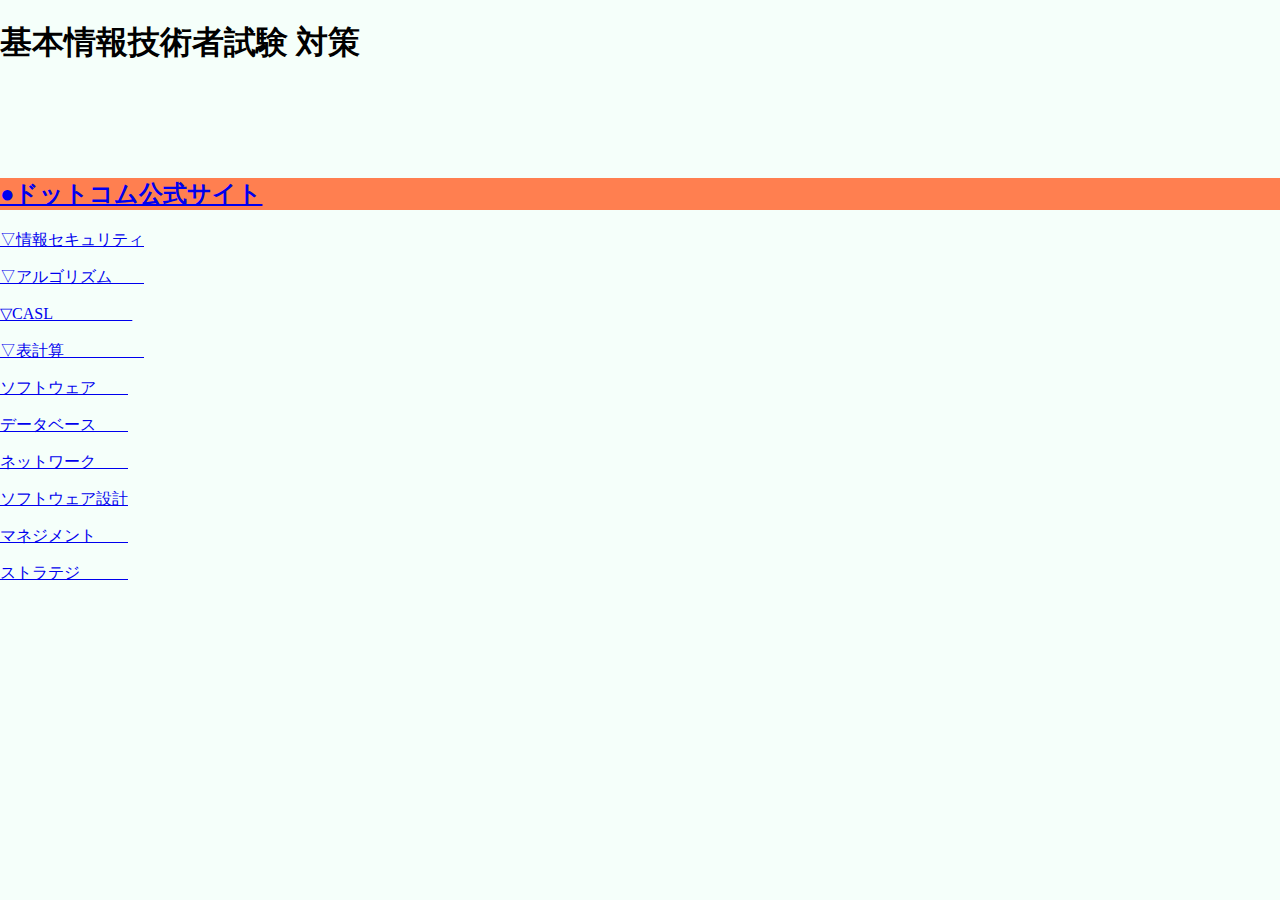
<file: index.html>
<!DOCTYPE html>
<html>
  <head>
    <base href="Test.html">
    <meta charset="utf-8">
    <title>FE 基本情報技術者試験までの記録</title>
    <link rel="stylesheet" type="text/css" href="style.css">
    <link rel="icon" href="favicon.ico">
   </head>
  <body> 
    <div>
      <h1>基本情報技術者試験 対策</h1>
      <a href="https://www.fe-siken.com/">
      <h2>●ドットコム公式サイト</h2></a>
      <a href="sec.html">
      <p>▽情報セキュリティ</p></a>
      <a href="alg.html">
      <p>▽アルゴリズム　　</p></a>
      <a href="casl.html">
      <p>▽CASL　　　　　</h2></a>
      <a href="hyo.html">
      <p>▽表計算　　　　　</p</a>
      <p>ソフトウェア　　</p>
      <p>データベース　　</p>
      <p>ネットワーク　　</p>
      <p>ソフトウェア設計</p>
      <p>マネジメント　　</p>
      <p>ストラテジ　　　</p>
    </div>
  </body>
</html>
</file>
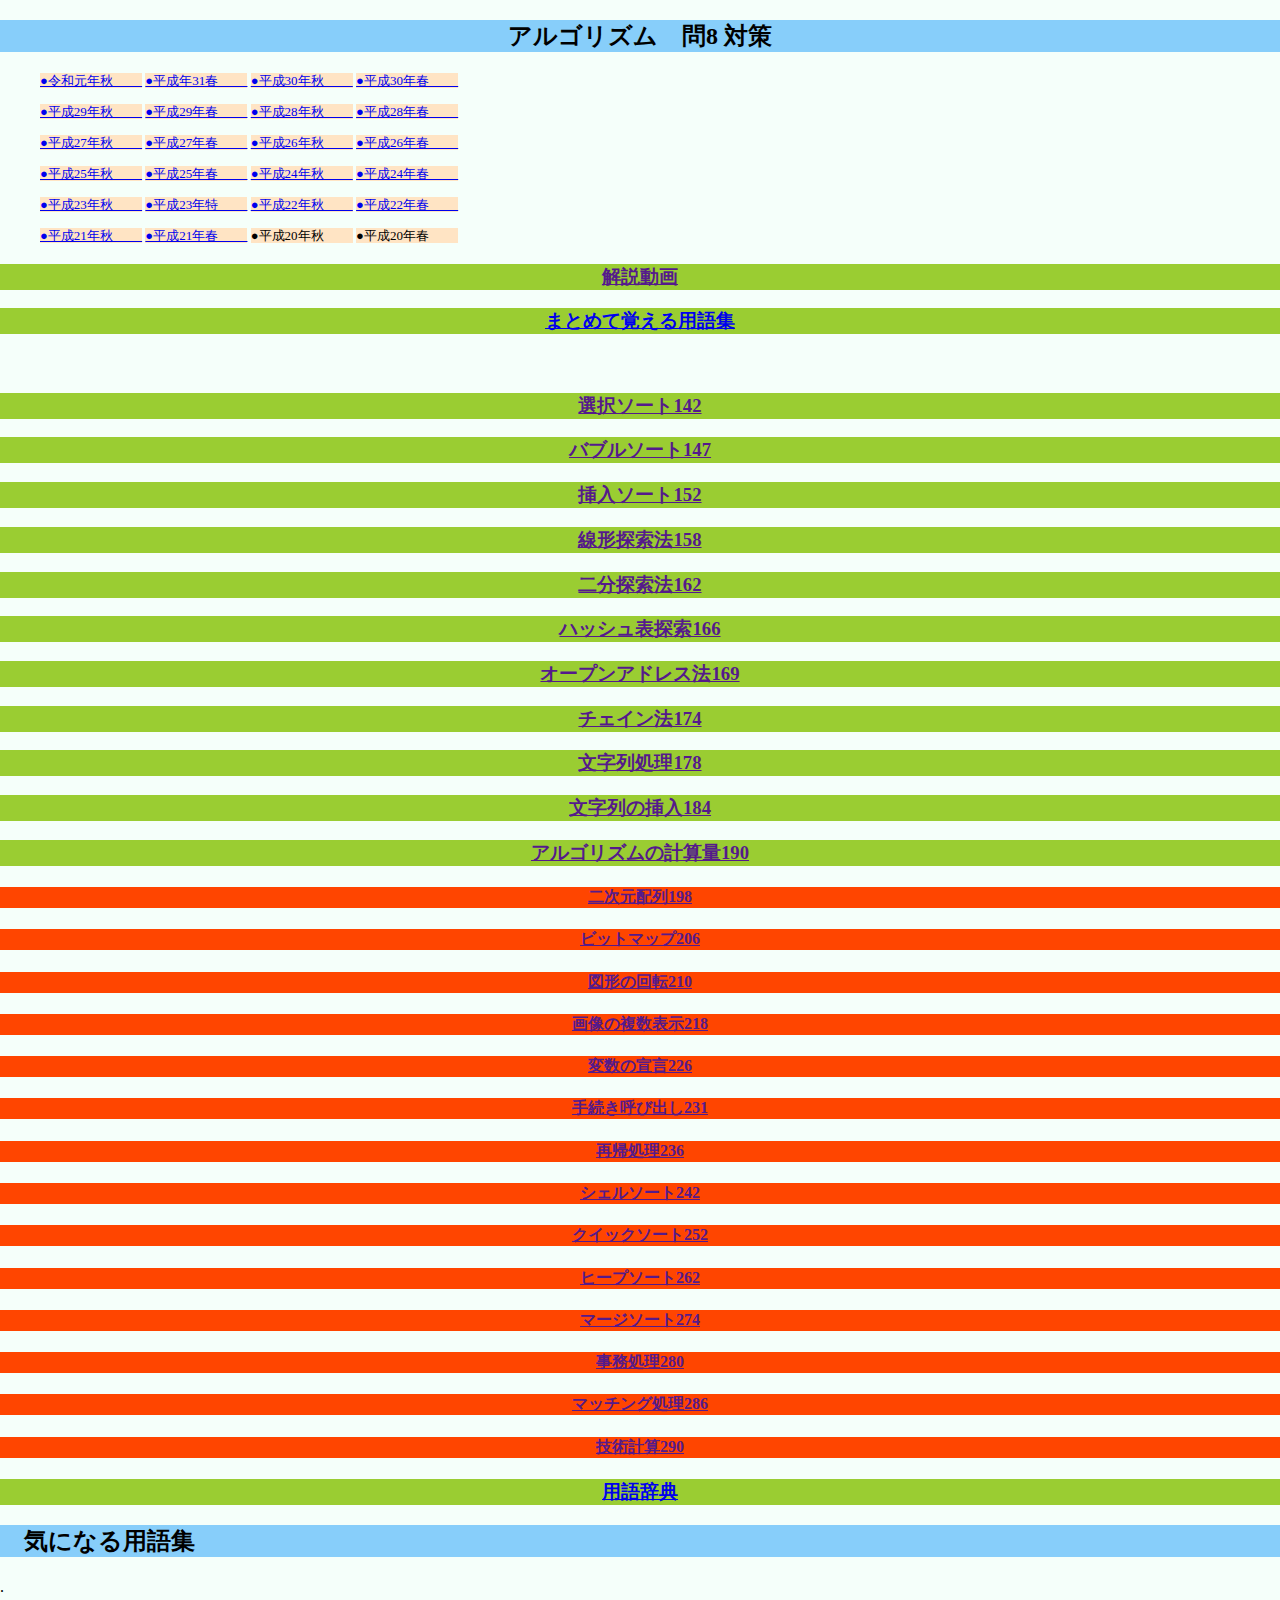
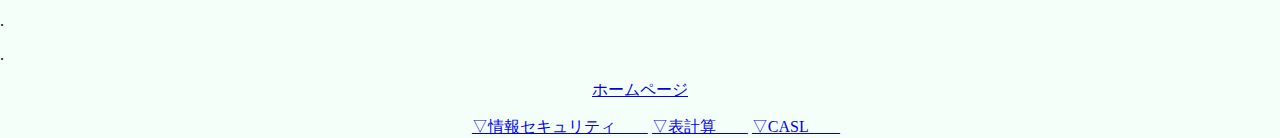
<file: alg.html>
<!DOCTYPE html>
<html>
  
  <head>
    <meta http-equiv="contentstylesheet" charset="UTF-8">
    <link rel="stylesheet" content="text/css" href="style2.css">
    <title>アルゴリズム</title>
    <link rel="icon" href="favicon.ico">
    <meta name="description" content="テスト対策">
  </head>
  <body>
    <header>
      <h2>アルゴリズム　問8 対策</h2>    
        <ul class="u1">
          <a href="https://www.fe-siken.com/kakomon/01_aki/pm08.html">
            <li>●令和元年秋 　　</li></a>
            <a href="https://www.fe-siken.com/kakomon/31_haru/pm08.html">
            <li>●平成年31春 　　</li></a>
            <a href="https://www.fe-siken.com/kakomon/30_aki/pm08.html">
            <li>●平成30年秋 　　</li></a>
            <a href="https://www.fe-siken.com/kakomon/30_haru/pm08.html">
            <li>●平成30年春 　　</li></a>
        </ul>
        <ul class="u2">
            <a href="https://www.fe-siken.com/kakomon/29_aki/pm08.html">
            <li>●平成29年秋 　　</li></a>
            <a href="https://www.fe-siken.com/kakomon/29_haru/pm08.html">
            <li>●平成29年春 　　</li></a>
            <a href="https://www.fe-siken.com/kakomon/28_aki/pm08.html">
            <li>●平成28年秋 　　</li></a>
            <a href="https://www.fe-siken.com/kakomon/28_haru/pm08.html">
            <li>●平成28年春 　　</li></a>
        </ul>    
        <ul class="u3">
            <a href="https://www.fe-siken.com/kakomon/27_aki/pm08.html">
            <li>●平成27年秋 　　</li></a>
            <a href="https://www.fe-siken.com/kakomon/27_haru/pm08.html">
            <li>●平成27年春 　　</li></a>
            <a href="https://www.fe-siken.com/kakomon/26_aki/pm08.html">
            <li>●平成26年秋 　　</li></a>
            <a href="https://www.fe-siken.com/kakomon/26_haru/pm08.html">
            <li>●平成26年春 　　</li></a>
        </ul>
        <ul class="u4">
            <a href="https://www.fe-siken.com/kakomon/25_aki/pm08.html">
            <li>●平成25年秋 　　</li></a>
            <a href="https://www.fe-siken.com/kakomon/25_haru/pm08.html">
            <li>●平成25年春 　　</li></a>
            <a href="https://www.fe-siken.com/kakomon/24_aki/pm08.html">
            <li>●平成24年秋 　　</li></a>
            <a href="https://www.fe-siken.com/kakomon/24_haru/pm08.html">
            <li>●平成24年春 　　</li></a>
        </ul>
        <ul class="u5">
            <a href="https://www.fe-siken.com/kakomon/23_aki/pm08.html">
            <li>●平成23年秋 　　</li></a>
            <a href="https://www.fe-siken.com/kakomon/23_toku/pm08.html">
            <li>●平成23年特 　　</li></a>
            <a href="https://www.fe-siken.com/kakomon/22_aki/pm08.html">
            <li>●平成22年秋 　　</li></a>
            <a href="https://www.fe-siken.com/kakomon/22_haru/pm08.html">
            <li>●平成22年春 　　</li></a>
        </ul>
        <ul class="u6">
            <a href="https://www.fe-siken.com/kakomon/21_aki/pm08.html">
            <li>●平成21年秋 　　</li></a>
            <a href="https://www.fe-siken.com/kakomon/21_haru/pm08.html">
            <li>●平成21年春 　　</li></a>
            <li>●平成20年秋 　　</li>
            <li>●平成20年春 　　</li>
        </ul>

        <a href="">
          <h3>解説動画</h3></a>

          <a href="http://capm-network.com/?tag=C%E8%A8%80%E8%AA%9E%E3%82%A2%E3%83%AB%E3%82%B4%E3%83%AA%E3%82%BA%E3%83%A0">
          <h3>まとめて覚える用語集</h3></a>
          <p>　</p>
          <a href="">
          <h3>選択ソート142</h3></a>
          <a href="">
          <h3>バブルソート147</h3></a>
          <a href="">
          <h3>挿入ソート152</h3></a>
          <a href="">
          <h3>線形探索法158</h3></a>
          <a href="">
          <h3>二分探索法162</h3></a>
          <a href="">
          <h3>ハッシュ表探索166</h3></a>
          <a href="">
          <h3>オープンアドレス法169</h3></a>
          <a href="">
          <h3>チェイン法174</h3></a>
          <a href="">
          <h3>文字列処理178</h3></a>
          <a href="">
          <h3>文字列の挿入184</h3></a>
          <a href="">
          <h3>アルゴリズムの計算量190</h3></a>

          <a href="">
          <h4>二次元配列198</h4></a>
          <a href="">
          <h4>ビットマップ206</h4></a>
          <a href="">
          <h4>図形の回転210</h4></a>
          <a href="">
          <h4>画像の複数表示218</h4></a>
          <a href="">
          <h4>変数の宣言226</h4></a>
          <a href="">
          <h4>手続き呼び出し231</h4></a>
          <a href="">
          <h4>再帰処理236</h4></a>
          <a href="">
          <h4>シェルソート242</h4></a>
          <a href="">
          <h4>クイックソート252</h4></a>
          <a href="">
          <h4>ヒープソート262</h4></a>
          <a href="">
          <h4>マージソート274</h4></a>
          <a href="">
          <h4>事務処理280</h4></a>
          <a href="">
          <h4>マッチング処理286</h4></a>
          <a href="">
          <h4>技術計算290</h4></a>
          
          
          <a href="https://www.soumu.go.jp/main_sosiki/joho_tsusin/security/glossary/01.html
          ">
          <h3>用語辞典</h3></a>
    </header>     
          <h2>　気になる用語集</h2>
          <h4></h4>
          <p>.</p>
          <p>.</p>
          <p>.</p>
              
    
    <footer>
    <a href="index.html">ホームページ</a>
    <p></p>
    <a href="sec.html">▽情報セキュリティ　　</a>
    <a href="hyo.html">▽表計算　　</a>
    <a href="casl.html">▽CASL　　</a>
    
    </footer>
 </body>
</html>
</file>
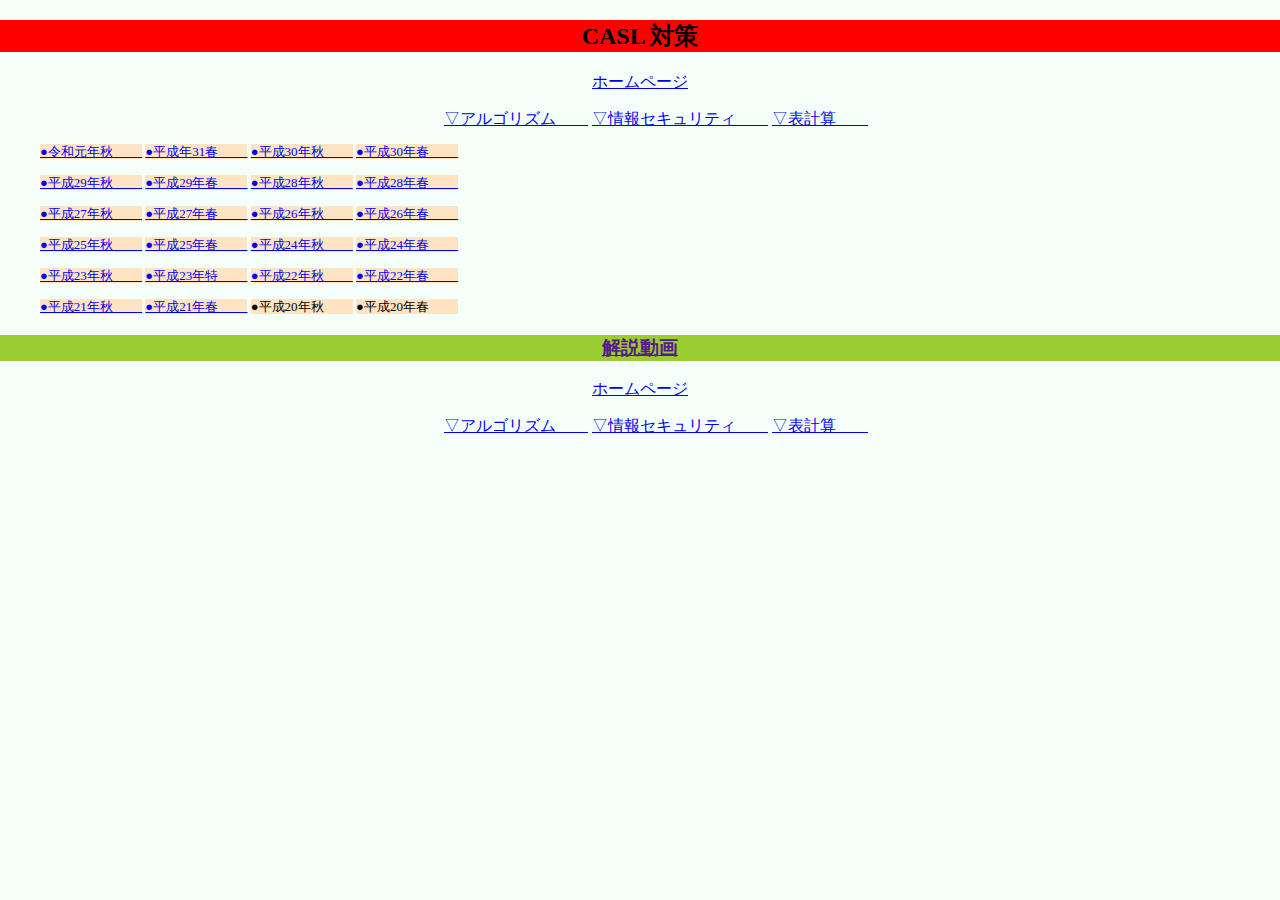
<file: casl.html>
<!DOCTYPE html>
<html>
  <head>
    <meta charset="UTF-8">
    <link rel="stylesheet" content="text/css" href="style4.css">
    <title>CASL</title>
    <link rel="icon" href="favicon.ico">
    <meta name="description" content="テスト対策">
  </head>
  <body>
    <header>
      <h2>CASL 対策</h2>
      <a href="index.html">ホームページ</a>
      <p></p>
      <a href="alg.html">▽アルゴリズム　　</a>
      <a href="sec.html">▽情報セキュリティ　　</a>
      <a href="hyo.html">▽表計算　　</a>

        <ul class="u1">
          <a href="https://www.fe-siken.com/kakomon/01_aki/pm12.html">
            <li>●令和元年秋 　　</li></a>
            <a href="https://www.fe-siken.com/kakomon/31_haru/pm12.html">
            <li>●平成年31春 　　</li></a>
            <a href="https://www.fe-siken.com/kakomon/30_aki/pm12.html">
            <li>●平成30年秋 　　</li></a>
            <a href="https://www.fe-siken.com/kakomon/30_haru/pm12.html">
            <li>●平成30年春 　　</li></a>
        </ul>
        <ul class="u2">
            <a href="https://www.fe-siken.com/kakomon/29_aki/pm12.html">
            <li>●平成29年秋 　　</li></a>
            <a href="https://www.fe-siken.com/kakomon/29_haru/pm12.html">
            <li>●平成29年春 　　</li></a>
            <a href="https://www.fe-siken.com/kakomon/28_aki/pm12.html">
            <li>●平成28年秋 　　</li></a>
            <a href="https://www.fe-siken.com/kakomon/28_haru/pm12.html">
            <li>●平成28年春 　　</li></a>
        </ul>    
        <ul class="u3">
            <a href="https://www.fe-siken.com/kakomon/27_aki/pm12.html">
            <li>●平成27年秋 　　</li></a>
            <a href="https://www.fe-siken.com/kakomon/27_haru/pm12.html">
            <li>●平成27年春 　　</li></a>
            <a href="https://www.fe-siken.com/kakomon/26_aki/pm12.html">
            <li>●平成26年秋 　　</li></a>
            <a href="https://www.fe-siken.com/kakomon/26_haru/pm12.html">
            <li>●平成26年春 　　</li></a>
        </ul>
        <ul class="u4">
            <a href="https://www.fe-siken.com/kakomon/25_aki/pm12.html">
            <li>●平成25年秋 　　</li></a>
            <a href="https://www.fe-siken.com/kakomon/25_haru/pm12.html">
            <li>●平成25年春 　　</li></a>
            <a href="https://www.fe-siken.com/kakomon/24_aki/pm12.html">
            <li>●平成24年秋 　　</li></a>
            <a href="https://www.fe-siken.com/kakomon/24_haru/pm12.html">
            <li>●平成24年春 　　</li></a>
        </ul>
        <ul class="u5">
            <a href="https://www.fe-siken.com/kakomon/23_aki/pm12.html">
            <li>●平成23年秋 　　</li></a>
            <a href="https://www.fe-siken.com/kakomon/23_toku/pm12.html">
            <li>●平成23年特 　　</li></a>
            <a href="https://www.fe-siken.com/kakomon/22_aki/pm12.html">
            <li>●平成22年秋 　　</li></a>
            <a href="https://www.fe-siken.com/kakomon/22_haru/pm12.html">
            <li>●平成22年春 　　</li></a>
        </ul>
        <ul class="u6">
            <a href="https://www.fe-siken.com/kakomon/21_aki/pm12.html">
            <li>●平成21年秋 　　</li></a>
            <a href="https://www.fe-siken.com/kakomon/21_haru/pm12.html">
            <li>●平成21年春 　　</li></a>
            <li>●平成20年秋 　　</li>
            <li>●平成20年春 　　</li>
        </ul>

        <a href="">
          <h3>解説動画</h3></a>

          <a href="">
          <h3></h3></a>
          <a href="">
          <h3></h3>
          </a><a href="https://www.soumu.go.jp/main_sosiki/joho_tsusin/security/glossary/01.html>
          <h3>用語辞典</h3></a>
    </header>     
          <h2>　気になる用語集</h2>
          <h4></h4>
          <p>.</p>
          <p>.</p>
          <p>.</p>
              
    
    <footer><!--文書内のフッターを設定-->
      <a href="index.html">ホームページ</a>
      <p></p>
      <a href="alg.html">▽アルゴリズム　　</a>
      <a href="sec.html">▽情報セキュリティ　　</a>
      <a href="hyo.html">▽表計算　　</a>
    </footer>
 </body>
</html>
</file>
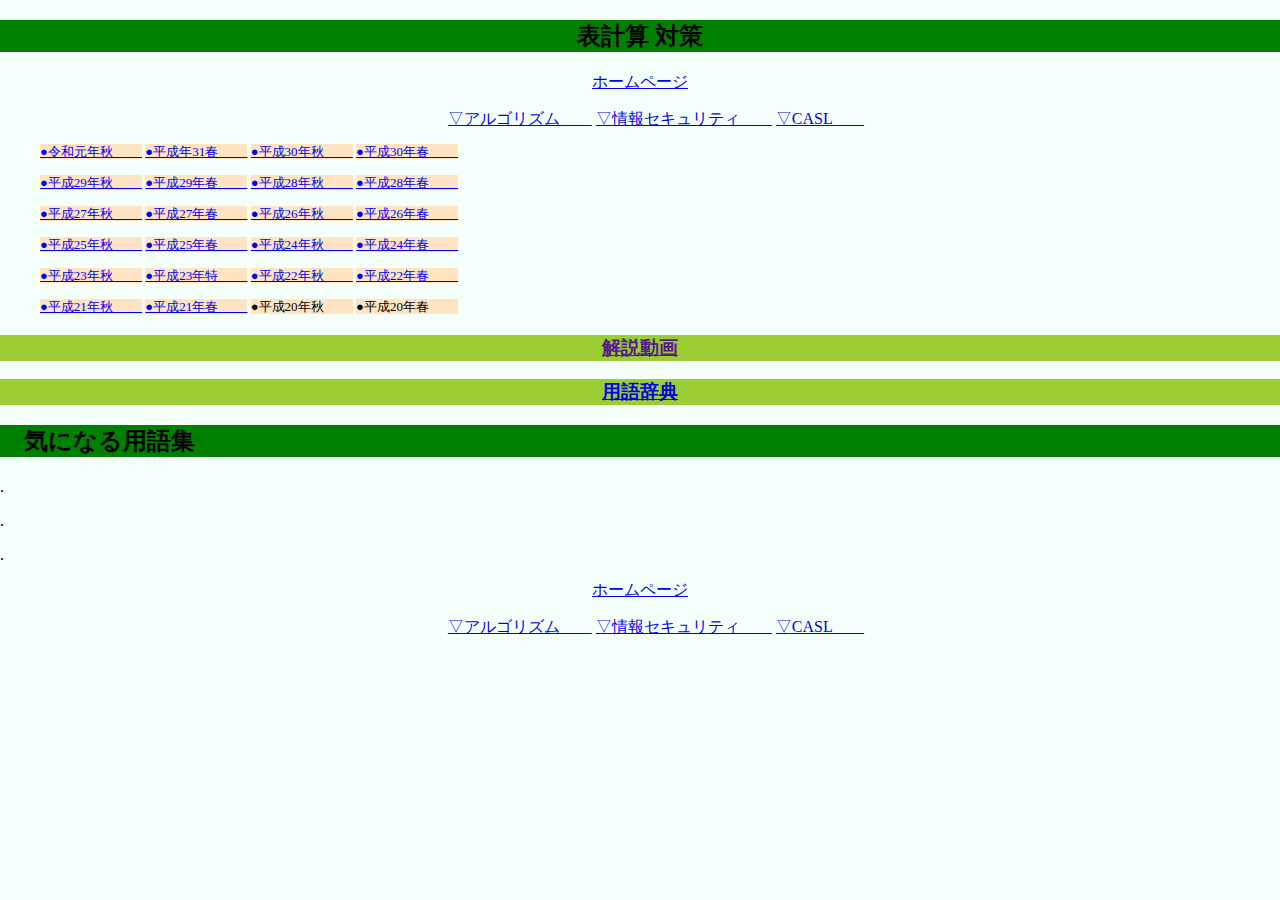
<file: hyo.html>
<!DOCTYPE html>
<html>
  
  <head>
    <meta charset="UTF-8">
    <link rel="stylesheet" content="text/css" href="style3.css">
    <title>表計算</title>
    <link rel="icon" href="favicon.ico">
    <meta name="description" content="テスト対策">
  </head>
  <body>
    <header>
      <h2>表計算 対策</h2>
      <a href="index.html">ホームページ</a>
      <p></p>
      <a href="alg.html">▽アルゴリズム　　</a>
      <a href="sec.html">▽情報セキュリティ　　</a>
      <a href="casl.html">▽CASL　　</a>
    
        <ul class="u1"><!--ulはunorderリストで順番のないリスト、箇条書き-->
          <a href="https://www.fe-siken.com/kakomon/01_aki/pm13.html">
            <li>●令和元年秋 　　</li></a><!--liは箇条書きリストであるulの中に入れるリストアイテム-->
            <a href="https://www.fe-siken.com/kakomon/31_haru/pm13.html">
            <li>●平成年31春 　　</li></a>
            <a href="https://www.fe-siken.com/kakomon/30_aki/pm13.html">
            <li>●平成30年秋 　　</li></a>
            <a href="https://www.fe-siken.com/kakomon/30_haru/pm13.html">
            <li>●平成30年春 　　</li></a>
        </ul>
        <ul class="u2">
            <a href="https://www.fe-siken.com/kakomon/29_aki/pm13.html">
            <li>●平成29年秋 　　</li></a>
            <a href="https://www.fe-siken.com/kakomon/29_haru/pm13.html">
            <li>●平成29年春 　　</li></a>
            <a href="https://www.fe-siken.com/kakomon/28_aki/pm13.html">
            <li>●平成28年秋 　　</li></a>
            <a href="https://www.fe-siken.com/kakomon/28_haru/pm13.html">
            <li>●平成28年春 　　</li></a>
        </ul>    
        <ul class="u3">
            <a href="https://www.fe-siken.com/kakomon/27_aki/pm13.html">
            <li>●平成27年秋 　　</li></a>
            <a href="https://www.fe-siken.com/kakomon/27_haru/pm13.html">
            <li>●平成27年春 　　</li></a>
            <a href="https://www.fe-siken.com/kakomon/26_aki/pm13.html">
            <li>●平成26年秋 　　</li></a>
            <a href="https://www.fe-siken.com/kakomon/26_haru/pm13.html">
            <li>●平成26年春 　　</li></a>
        </ul>
        <ul class="u4">
            <a href="https://www.fe-siken.com/kakomon/25_aki/pm13.html">
            <li>●平成25年秋 　　</li></a>
            <a href="https://www.fe-siken.com/kakomon/25_haru/pm13.html">
            <li>●平成25年春 　　</li></a>
            <a href="https://www.fe-siken.com/kakomon/24_aki/pm13.html">
            <li>●平成24年秋 　　</li></a>
            <a href="https://www.fe-siken.com/kakomon/24_haru/pm13.html">
            <li>●平成24年春 　　</li></a>
        </ul>
        <ul class="u5">
            <a href="https://www.fe-siken.com/kakomon/23_aki/pm13.html">
            <li>●平成23年秋 　　</li></a>
            <a href="https://www.fe-siken.com/kakomon/23_toku/pm13.html">
            <li>●平成23年特 　　</li></a>
            <a href="https://www.fe-siken.com/kakomon/22_aki/pm13.html">
            <li>●平成22年秋 　　</li></a>
            <a href="https://www.fe-siken.com/kakomon/22_haru/pm13.html">
            <li>●平成22年春 　　</li></a>
        </ul>
        <ul class="u6">
            <a href="https://www.fe-siken.com/kakomon/21_aki/pm13.html">
            <li>●平成21年秋 　　</li></a>
            <a href="https://www.fe-siken.com/kakomon/21_haru/pm13.html">
            <li>●平成21年春 　　</li></a>
            <li>●平成20年秋 　　</li>
            <li>●平成20年春 　　</li>
        </ul>

        <a href="">
          <h3>解説動画</h3></a>

          <a href="">
          <h3></h3></a>
          <a href="">
          <h3></h3>
          </a><a href="https://www.soumu.go.jp/main_sosiki/joho_tsusin/security/glossary/01.html
          ">
          <h3>用語辞典</h3></a>
    </header>     
          <h2>　気になる用語集</h2>
          <h4></h4>
          <p>.<strong></strong></p>
          <p>.<strong></strong></p>
          <p>.<strong></strong></p>
              
    
    <footer>
    <a href="index.html">ホームページ</a>
    <p></p>
    <a href="alg.html">▽アルゴリズム　　</a>
    <a href="sec.html">▽情報セキュリティ　　</a>
    <a href="casl.html">▽CASL　　</a>
    </footer>
 </body>
</html>
</file>
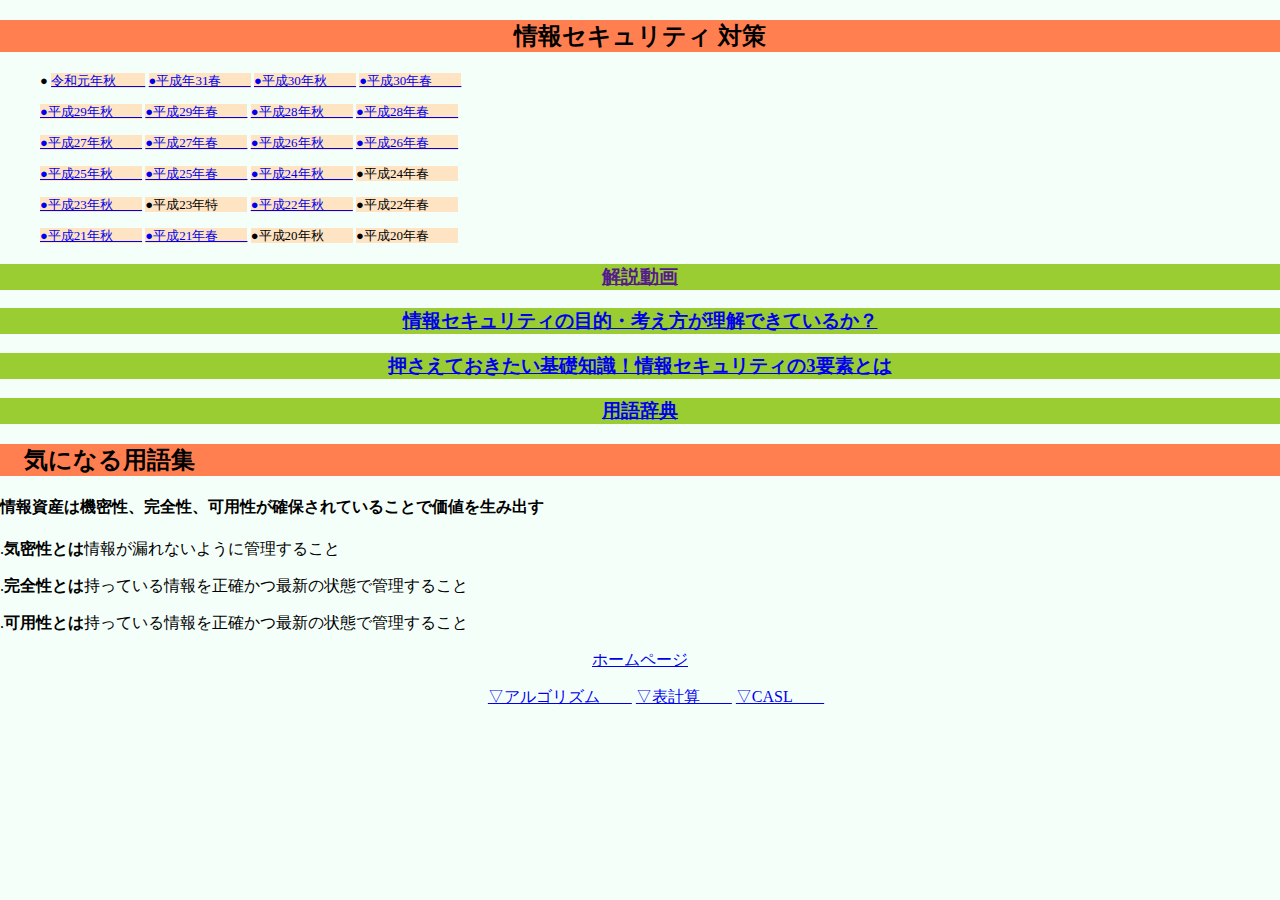
<file: sec.html>
<!DOCTYPE html>
<html>
  <head>
    <meta http-equiv="contentstylesheet" charset="UTF-8">
    <link rel="stylesheet" content="text/css" href="style.css">
    <title>情報セキュリティ</title>
    <link rel="icon" href="favicon.ico">
    <meta name="description" content="テスト対策">
  </head>

  <body>
    <header>
      <h2>情報セキュリティ 対策</h2>    
        <ul class="u1">●
          <a href="https://www.fe-siken.com/kakomon/01_aki/pm01.html">
            <li>令和元年秋 　　</li></a>
            <a href="https://www.fe-siken.com/kakomon/31_haru/pm01.html">
            <li>●平成年31春 　　</li></a>
            <a href="https://www.fe-siken.com/kakomon/30_aki/pm01.html">
            <li>●平成30年秋 　　</li></a>
            <a href="https://www.fe-siken.com/kakomon/30_haru/pm01.html">
            <li>●平成30年春 　　</li></a>
        </ul>
        <ul class="u2">
            <a href="https://www.fe-siken.com/kakomon/29_aki/pm01.html">
            <li>●平成29年秋 　　</li></a>
            <a href="https://www.fe-siken.com/kakomon/29_haru/pm01.html">
            <li>●平成29年春 　　</li></a>
            <a href="https://www.fe-siken.com/kakomon/28_aki/pm01.html">
            <li>●平成28年秋 　　</li></a>
            <a href="https://www.fe-siken.com/kakomon/28_haru/pm01.html">
            <li>●平成28年春 　　</li></a>
        </ul>    
        <ul class="u3">
            <a href="https://www.fe-siken.com/kakomon/27_aki/pm01.html">
            <li>●平成27年秋 　　</li></a>
            <a href="https://www.fe-siken.com/kakomon/27_haru/pm01.html">
            <li>●平成27年春 　　</li></a>
            <a href="https://www.fe-siken.com/kakomon/26_aki/pm01.html">
            <li>●平成26年秋 　　</li></a>
            <a href="https://www.fe-siken.com/kakomon/26_haru/pm01.html">
            <li>●平成26年春 　　</li></a>
        </ul>
        <ul class="u4">
            <a href="https://www.fe-siken.com/kakomon/25_aki/pm04.html">
            <li>●平成25年秋 　　</li></a>
            <a href="https://www.fe-siken.com/kakomon/25_haru/pm04.html">
            <li>●平成25年春 　　</li></a>
            <a href="https://www.fe-siken.com/kakomon/24_aki/pm04.html">
            <li>●平成24年秋 　　</li></a>
            <li>●平成24年春 　　</li>
        </ul>
        <ul class="u5">
            <a href="https://www.fe-siken.com/kakomon/23_aki/pm04.html">
            <li>●平成23年秋 　　</li></a>
            <li>●平成23年特 　　</li>
            <a href="https://www.fe-siken.com/kakomon/22_aki/pm04.html">
            <li>●平成22年秋 　　</li></a>
            <li>●平成22年春 　　</li>
        </ul>
        <ul class="u6">
            <a href="https://www.fe-siken.com/kakomon/21_aki/pm04.html">
            <li>●平成21年秋 　　</li></a>
            <a href="https://www.fe-siken.com/kakomon/21_haru/pm04.html">
            <li>●平成21年春 　　</li></a>
            <li>●平成20年秋 　　</li>
            <li>●平成20年春 　　</li>
            </ul>

        <a href="">
          <h3>解説動画</h3></a>

          <a href="https://t-blogndian.com/fe-pm-information-security#toc2">
          <h3>情報セキュリティの目的・考え方が理解できているか？</h3></a>
          <a href="https://www.fujitsu.com/jp/solutions/business-technology/security/secure/column/201703-1/">
          <h3>押さえておきたい基礎知識！情報セキュリティの3要素とは</h3></a><a href="https://www.soumu.go.jp/main_sosiki/joho_tsusin/security/glossary/01.html
          ">
          <h3>用語辞典</h3></a>
    </header>     
          <h2>　気になる用語集</h2>
          <h4>情報資産は機密性、完全性、可用性が確保されていることで価値を生み出す</h4>
          <p>.<strong>気密性とは</strong>情報が漏れないように管理すること</p>
          <p>.<strong>完全性とは</strong>持っている情報を正確かつ最新の状態で管理すること</p>
          <p>.<strong>可用性とは</strong>持っている情報を正確かつ最新の状態で管理すること</p>
              
    <footer>
    <a href="index.html">ホームページ</a>
    <p></p>
    <a href="alg.html">▽アルゴリズム　　</a>
    <a href="hyo.html">▽表計算　　</a>
    <a href="casl.html">▽CASL　　</a>
    </footer>
  </body>
</html>
</file>
<file: style.css>
body {
    background-color: mintcream;
    margin: auto;
    width: auto;
    height: auto;
    background-size: cover;
    background-repeat: no-repeat;    
    background-position: center;
}
header{ 
    text-align: center;
}
footer{ 
    text-align: center;
}
h3{
    background-color: yellowgreen;
}

ul{
    text-align: left;
    font-size: small;
}

li{ 
    background-color: bisque;
    display: inline;
    text-align: left;
}

h1{
    background-image: url("C:/Users/owner/pictures/dwfile/alg.png");
    height: 15vh;
}

h2{
    background-color: coral;
}
</file>
<file: style2.css>
body {
    background-color: mintcream;
    margin: auto;
    width: auto;
    height: auto;
    background-size: cover;
    background-repeat: no-repeat;    
    background-position: center;
}
header{ 
    text-align: center;
}
footer{ 
    text-align: center;
}
h3{
    background-color: yellowgreen;
}

ul{
    text-align: left;
    font-size: small;
}

li{ 
    background-color: bisque;
    display: inline;
    text-align: left;
}

h4{
    background-color: orangered;
}   
    
h2{
    background-color: lightskyblue;
}
</file>
<file: style4.css>
body {
    background-color: mintcream;
    margin: auto;
    width: auto;
    height: auto;
    background-size: cover;
    background-repeat: no-repeat;    
    background-position: center;
}
header{ 
    text-align: center;
}
footer{ 
    text-align: center;
}
h3{
    background-color: yellowgreen;
}

ul{
    text-align: left;
    font-size: small;
}

li{ 
    background-color: bisque;
    display: inline;
    text-align: left;
}

h1{
    background-image: url("alg.png");
    height: 15vh;
}

h2{
    background-color: red;
}
</file>
<file: style3.css>
body {
    background-color: mintcream;
    margin: auto;
    width: auto;
    height: auto;
    background-size: cover;
    background-repeat: no-repeat;    
    background-position: center;
}
header{ 
    text-align: center;
}
footer{ 
    text-align: center;
}
h3{
    background-color: yellowgreen;
}

ul{
    text-align: left;
    font-size: small;
}

li{ 
    background-color: bisque;
    display: inline;
    text-align: left;
}

h1{
    background-image: url("alg.png");
    height: 15vh;
}

h2{
    background-color: green;
}
</file>
